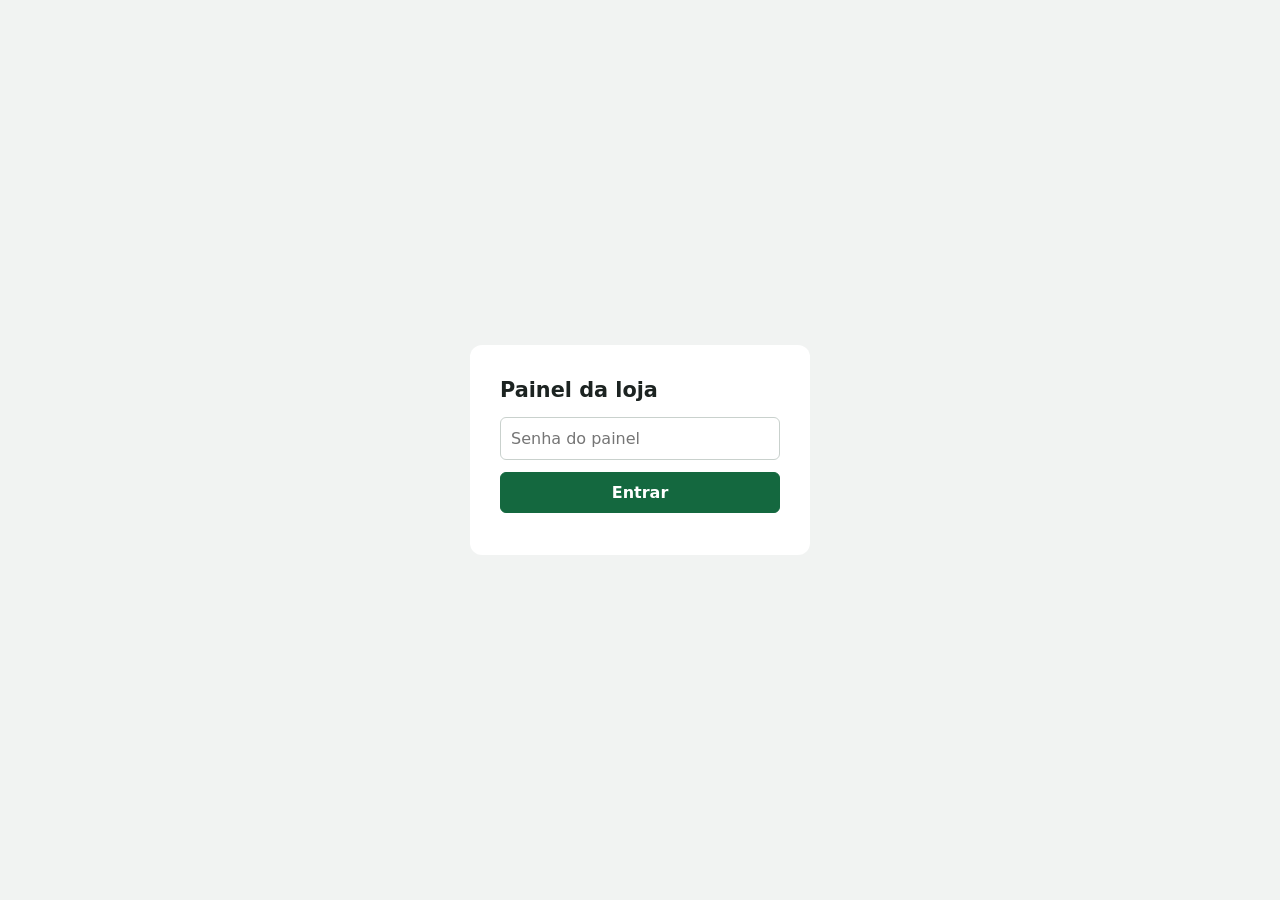
<file: admin.html>
<!DOCTYPE html>
<html lang="pt-BR">
<head>
<meta charset="utf-8">
<meta name="viewport" content="width=device-width, initial-scale=1, viewport-fit=cover">
<meta name="robots" content="noindex">
<title>Painel da loja</title>
<style>
[hidden]{display:none!important}
*{box-sizing:border-box;margin:0}
body{font-family:system-ui,-apple-system,'Segoe UI',sans-serif;background:#f1f3f2;color:#1c2321;line-height:1.45}
button,input,select{font:inherit}
button{cursor:pointer;border:1px solid #c9d1cd;background:#fff;padding:8px 14px;border-radius:6px}
button:hover{background:#eef2f0}
button.p{background:#14683f;border-color:#14683f;color:#fff;font-weight:600}
button.p:hover{background:#0f5733}button:disabled{opacity:.5;cursor:default}
button.perigo{color:#b3261e}
:focus-visible{outline:3px solid #1a8a52;outline-offset:2px}
#login{min-height:100vh;display:grid;place-content:center}
#login form{background:#fff;padding:30px;border-radius:12px;display:grid;gap:12px;width:min(340px,92vw)}
#login input,.cp input,.cp select{padding:9px 10px;border:1px solid #c9d1cd;border-radius:6px;width:100%}
#erro{color:#b3261e;font-size:.9rem}
header{background:#fff;display:flex;align-items:center;gap:16px;padding:12px 4%;position:sticky;top:0;z-index:5;box-shadow:0 1px 0 #dde3e0}
header b{font-size:1.1rem;margin-right:auto}
header a{color:#14683f}
#status{font-size:.9rem;color:#6b7772}
nav{display:flex;gap:6px;padding:12px 4% 0;overflow-x:auto}
nav button{border-radius:6px 6px 0 0;border-bottom:0;white-space:nowrap}
nav button.on{background:#14683f;color:#fff;border-color:#14683f}
main{background:#fff;margin:0 4% 40px;padding:22px;border-radius:0 8px 8px 8px;min-height:50vh}
main h2{font-size:1.3rem;margin-bottom:4px}
main p.d{color:#6b7772;margin-bottom:14px;font-size:.92rem}
.topo{display:grid;gap:10px;margin-bottom:16px;justify-items:start}
.row{display:flex;align-items:center;gap:12px;padding:10px 0;border-bottom:1px solid #e7ebe9}
.th{width:48px;height:48px;border-radius:8px;flex:none;background-size:cover;background-position:center;background-color:#ddd}
.tx{flex:1;min-width:0}.tx small{display:block;color:#6b7772}
.bt{display:flex;gap:6px;flex-wrap:wrap}
.bt button{padding:6px 10px}
.vazio{color:#6b7772;padding:20px 0}
.cp{display:grid;gap:4px;margin-bottom:12px;max-width:420px}
.cp span{font-size:.9rem;font-weight:600}
.cp input[type=color]{padding:2px;height:40px}
.ck{display:flex;gap:8px;align-items:center;margin-bottom:12px}
.pv{max-width:120px;border-radius:8px;margin-top:4px}
dialog{border:0;border-radius:12px;padding:22px;width:min(460px,94vw);max-height:92vh;overflow:auto}
dialog::backdrop{background:#0006}
dialog h3{margin-bottom:14px}
.acoes{display:flex;justify-content:flex-end;gap:8px;margin-top:8px}
.temas{display:grid;grid-template-columns:repeat(auto-fill,minmax(210px,1fr));gap:14px;margin-top:6px}
.tema{text-align:left;padding:14px;border-width:2px}
.tema.on{border-color:#14683f;box-shadow:0 0 0 3px #14683f33}
.tema i{display:inline-block;width:28px;height:28px;border-radius:50%;margin-right:6px;border:1px solid #0003}
.tema b{display:block;margin-top:8px}.tema small{color:#6b7772}
hr{border:0;border-top:1px solid #e7ebe9;margin:20px 0}
a.lk{padding:6px 10px;border:1px solid #c9d1cd;border-radius:6px;text-decoration:none;color:inherit;background:#fff;text-align:center}
input,select{font-size:16px}
@media(max-width:700px){header{flex-wrap:wrap;gap:8px;padding:10px 4%}header b{flex-basis:100%}main{margin:0 2% 30px;padding:14px}.row{flex-wrap:wrap}.bt{width:100%}.bt button,.bt a{flex:1}dialog{padding:16px}.temas{grid-template-columns:1fr 1fr}button{min-height:40px}}
.cp{max-width:560px}.cp textarea{padding:9px 10px;border:1px solid #c9d1cd;border-radius:6px;width:100%;font:inherit;min-height:90px;resize:vertical}
button[data-busca]{margin-top:6px;justify-self:start}.bmsg{color:#6b7772;font-size:.85rem}ol.d{padding-left:20px;display:grid;gap:6px}
</style>
</head>
<body>
<div id="login"><form id="fl"><h1 style="font-size:1.3rem">Painel da loja</h1>
  <input type="password" id="senha" placeholder="Senha do painel" autocomplete="current-password" aria-label="Senha">
  <button class="p">Entrar</button><p id="erro"></p></form></div>
<div id="app" hidden>
  <header><b>Painel da loja</b><span id="status"></span><a href="/" target="_blank">Ver site</a><button class="p" id="salvar" disabled>Salvar alterações</button></header>
  <nav id="abas"></nav><main id="tela"></main>
</div>
<dialog id="dlg"></dialog>
<script>
const $=id=>document.getElementById(id),brl=n=>Number(n).toLocaleString('pt-BR',{style:'currency',currency:'BRL'});
const esc=s=>String(s??'').replace(/[&<>"']/g,c=>({'&':'&amp;','<':'&lt;','>':'&gt;','"':'&quot;',"'":'&#39;'}[c]));
const ABAS=[['categorias','Categorias'],['carrossel','Carrossel'],['promo','Promoção temporária'],['s1','Seção 1 de produtos'],['s2','Seção 2 de produtos'],['plataformas','Cursos (páginas)'],['curso','Curso e compra'],['shopee','Shopee'],['pedidos','Pedidos'],['cores','Loja e cores']];
const TEMAS=[['verde','Verde','Tema atual','#0f3d2e','#1a8a52','#e6f4c8'],['preto','Preto','Black Friday','#000','#d99a00','#f5b800'],['vermelho','Vermelho','Natal','#7a0c14','#d01e27','#f5d9a0'],['amarelo','Amarelo','Queima de estoque','#ffd400','#e11d1d','#111']];
let CFG,aba='categorias',senha=sessionStorage.getItem('senha')||'',dirty=false;

async function api(url,o={}){
  const r=await fetch(url,{...o,headers:{'content-type':'application/json','x-admin-senha':senha,...(o.headers||{})}});
  const d=await r.json().catch(()=>({}));
  if(r.status===401){sair();throw new Error('Senha incorreta')}
  if(!r.ok)throw new Error(d.erro||'Erro inesperado');return d;
}
function sair(){senha='';sessionStorage.removeItem('senha');$('app').hidden=true;$('login').hidden=false}
async function entrar(){
  try{await api('/api/loja?check=1');CFG=await api('/api/loja');
    CFG.loja||={nome:'MINHA LOJA',whatsapp:''};CFG.curso||={};CFG.faixa||=['','',''];CFG.avisos??='';CFG.plataformas||=[];CFG.carrossel||=[];CFG.categorias||=[];CFG.produtos||=[];CFG.secao1||={titulo:'Seção 1',ativa:true};CFG.secao2||={titulo:'Seção 2',ativa:true};CFG.promo||={ativa:false,nome:'Promoção',desconto:10,texto:'',cursoPreco:'',cursoLink:'',inicio:new Date().toISOString(),fim:new Date(Date.now()+7*864e5).toISOString()};CFG.tema||='verde';
    sessionStorage.setItem('senha',senha);$('login').hidden=true;$('app').hidden=false;render()}
  catch(e){$('erro').textContent=e.message}
}
$('fl').onsubmit=e=>{e.preventDefault();senha=$('senha').value;entrar()};
if(senha)entrar();

const sujo=()=>{dirty=true;$('salvar').disabled=false;$('status').textContent='Alterações não salvas'};
$('salvar').onclick=async()=>{$('salvar').disabled=true;$('status').textContent='Salvando…';
  try{await api('/api/loja',{method:'PUT',body:JSON.stringify(CFG)});dirty=false;$('status').textContent='Salvo. A loja já está atualizada.'}
  catch(e){alert(e.message);$('salvar').disabled=false;$('status').textContent='Erro ao salvar'}};
onbeforeunload=e=>{if(dirty){e.preventDefault();e.returnValue=''}};

/* ---------- componentes ---------- */
const bg=o=>o.foto?`background-image:url('${esc(o.foto)}')`:`background-color:${esc(o.cor||'#ddd')}`;
function lista(el,arr,info,editar,{filtro=()=>true}={}){
  el.innerHTML=arr.map((it,i)=>filtro(it)?`<div class="row"><div class="th" style="${bg(it)}"></div><div class="tx"><b>${esc(info(it).t)}</b><small>${esc(info(it).s)}</small></div>
   <div class="bt"><button data-a="up" data-i="${i}" aria-label="Subir">↑</button><button data-a="dn" data-i="${i}" aria-label="Descer">↓</button><button data-a="ed" data-i="${i}">Editar</button><button class="perigo" data-a="del" data-i="${i}">Excluir</button></div></div>`:'').join('')||'<p class="vazio">Nada por aqui ainda.</p>';
  el.onclick=e=>{const b=e.target.closest('button');if(!b)return;const i=+b.dataset.i,a=b.dataset.a;
    if(a==='ed')editar(arr[i]);
    else if(a==='del'){if(confirm('Excluir "'+info(arr[i]).t+'"?')){arr.splice(i,1);sujo();render()}}
    else{let j=i;do{j+=a==='up'?-1:1}while(arr[j]&&!filtro(arr[j]));if(arr[j]){[arr[i],arr[j]]=[arr[j],arr[i]];sujo();render()}}};
}
function campo(c,v){
  const val=v[c.k]??c.def??'';
  if(c.t==='check')return `<label class="ck"><input type="checkbox" name="${c.k}" ${val?'checked':''}> ${c.l}</label>`;
  let i;
  if(c.t==='select')i=`<select name="${c.k}">${c.o.map(([a,b])=>`<option value="${esc(a)}" ${String(a)===String(val)?'selected':''}>${esc(b)}</option>`).join('')}</select>`;
  else if(c.t==='shopee')i=`<input name="${c.k}" value="${esc(val)}" placeholder="Cole o link do produto na Shopee"><button type="button" data-busca="${c.k}">Buscar dados automaticamente</button><small class="bmsg"></small>`;
  else if(c.t==='textarea')i=`<textarea name="${c.k}" rows="4">${esc(val)}</textarea>`;
  else if(c.t==='img')i=`<input name="${c.k}" value="${esc(val)}" placeholder="Cole um link ou envie uma foto"><input type="file" accept="image/*" data-up="${c.k}"><img class="pv" alt="" ${val?`src="${esc(val)}"`:'hidden'}>`;
  else i=`<input name="${c.k}" type="${c.t||'text'}" ${c.t==='number'?'step="0.01" min="0"':''} value="${esc(val)}">`;
  return `<label class="cp"><span>${c.l}</span>${i}</label>`;
}
async function reduzir(f,max=700){const im=await createImageBitmap(f),k=Math.min(1,max/Math.max(im.width,im.height)),c=document.createElement('canvas');c.width=im.width*k;c.height=im.height*k;c.getContext('2d').drawImage(im,0,0,c.width,c.height);return c.toDataURL('image/jpeg',.8)}
function form(titulo,campos,v,ok){
  const d=$('dlg'),extra={};
  d.innerHTML=`<form id="ff"><h3>${titulo}</h3>${campos.map(c=>campo(c,v)).join('')}<div class="acoes"><button type="button" id="cx">Cancelar</button><button class="p">Salvar</button></div></form>`;
  const E=()=>$('ff').elements;
  const aplicar=()=>campos.forEach(c=>{if(c.se)E()[c.k].closest('label').hidden=E()[c.se[0]].value!==c.se[1]});
  [...new Set(campos.filter(c=>c.se).map(c=>c.se[0]))].forEach(k=>E()[k].addEventListener('change',aplicar));aplicar();
  d.querySelectorAll('[data-up]').forEach(f=>f.onchange=async()=>{if(!f.files[0])return;f.disabled=true;
    try{const r=await api('/api/imagem',{method:'POST',body:JSON.stringify({dataUrl:await reduzir(f.files[0])})});d.querySelector(`[name=${f.dataset.up}]`).value=r.url;const pv=f.nextElementSibling;pv.src=r.url;pv.hidden=false}
    catch(e){alert(e.message)}f.disabled=false});
  d.querySelectorAll('[data-busca]').forEach(b=>b.onclick=async()=>{
    const c=campos.find(x=>x.k===b.dataset.busca),url=E()[c.k].value.trim(),msg=b.nextElementSibling;
    if(!url){msg.textContent='Cole o link primeiro.';return}
    b.disabled=true;msg.textContent='Buscando…';
    try{const r=await api('/api/shopee',{method:'POST',body:JSON.stringify({url})});
      for(const [de,para] of Object.entries(c.map)){const el=E()[para];if(el&&r[de]!=null&&r[de]!=='')el.value=r[de]}
      if(c.botao&&E().botao&&!E().botao.value)E().botao.value=c.botao;
      const pv=d.querySelector('.pv');if(r.foto&&pv){pv.src=r.foto;pv.hidden=false}
      extra.shopId=r.shopId;extra.itemId=r.itemId;msg.textContent='Dados preenchidos. Confira e ajuste se precisar. Vídeo você adiciona manualmente.'}
    catch(e){msg.textContent=e.message}
    b.disabled=false});
  $('cx').onclick=()=>d.close();
  $('ff').onsubmit=e=>{e.preventDefault();const o={};
    for(const c of campos){const el=E()[c.k];o[c.k]=c.t==='check'?el.checked:c.t==='number'?(parseFloat(el.value)||0):el.value.trim()}
    const falta=campos.find(c=>c.req&&!o[c.k]);if(falta){alert('Preencha: '+falta.l);return}
    Object.assign(o,extra);ok(o);d.close();sujo();render()};
  d.showModal();
}
const novoId=()=>'x'+Date.now().toString(36);
function abrir(arr,campos,titulo,item,base={},fx=o=>o){
  form(titulo,campos,item||base,o=>{o=fx(o);item?Object.assign(item,o):arr.push({id:novoId(),...o})});
}

/* ---------- abas ---------- */
const slug=t=>String(t).normalize('NFD').replace(/[\u0300-\u036f]/g,'').toLowerCase().replace(/[^a-z0-9]+/g,'-').replace(/^-+|-+$/g,'');
const PLAT=[{k:'nome',l:'Nome da plataforma',req:1},{k:'slug',l:'Endereço da página (vazio = gerado sozinho; mudar quebra links já compartilhados)'},
  {k:'sub',l:'Texto pequeno (ex.: Plataforma 1)'},{k:'titulo',l:'Título da página'},{k:'resumo',l:'Resumo (card e topo da página)',t:'textarea'},
  {k:'descricao',l:'Apresentação (separe parágrafos com uma linha em branco)',t:'textarea'},
  {k:'beneficios',l:'O que a pessoa vai aprender (um item por linha)',t:'textarea'},{k:'modulos',l:'Conteúdo / módulos (um por linha)',t:'textarea'},
  {k:'video',l:'Vídeo do YouTube (link, opcional)'},{k:'foto',l:'Imagem (opcional)',t:'img'},{k:'cor',l:'Cor (quando não há imagem)',t:'color',def:'#14683f'},
  {k:'botao',l:'Texto do botão de compra',def:'Quero o curso'},{k:'link',l:'Link de compra só desta página (opcional; vazio = link padrão do curso)'},
  {k:'ativo',l:'Página visível no site',t:'check',def:true}];
const CAT=[{k:'nome',l:'Nome',req:1},{k:'foto',l:'Foto (opcional)',t:'img'},{k:'cor',l:'Cor (usada quando não há foto)',t:'color',def:'#14683f'}];
const SLIDE=[{k:'sub',l:'Texto pequeno (acima)'},{k:'titulo',l:'Título grande',req:1},{k:'texto',l:'Frase'},{k:'botao',l:'Texto do botão'},
  {k:'shopeeUrl',l:'Destacar um produto da Shopee? Cole o link e busque (preenche título, preço, foto e link de afiliado)',t:'shopee',map:{nome:'titulo',precoTxt:'texto',foto:'foto',link:'link'},botao:'VER NA SHOPEE'},
  {k:'link',l:'Para onde o botão leva (#conteudo, /plataforma/nome ou link https://)',def:'#conteudo'},{k:'foto',l:'Imagem de fundo (opcional)',t:'img'},
  {k:'ativo',l:'Mostrar no carrossel',t:'check',def:true}];
const prodCampos=()=>[
  {k:'tipo',l:'Tipo do produto',t:'select',o:[['proprio','Meu produto (vendo aqui, pago pelo Mercado Pago)'],['shopee','Produto da Shopee (afiliado)']],def:'proprio'},
  {k:'shopeeUrl',l:'Link do produto na Shopee (para buscar os dados)',t:'shopee',se:['tipo','shopee'],map:{nome:'nome',preco:'preco',precoMax:'precoMax',foto:'foto',link:'afiliado'}},
  {k:'afiliado',l:'Seu link de afiliado (usado no botão "Ver na Shopee")',se:['tipo','shopee']},
  {k:'nome',l:'Nome do produto',req:1},{k:'preco',l:'Preço (R$)',t:'number'},
  {k:'precoMax',l:'Preço máximo (opcional; mostra "a partir de")',t:'number',se:['tipo','shopee']},
  {k:'cat',l:'Categoria',t:'select',o:[['','Sem categoria'],...CFG.categorias.map(c=>[c.id,c.nome])]},
  {k:'secao',l:'Em qual seção aparece',t:'select',o:[[1,'Seção 1: '+CFG.secao1.titulo],[2,'Seção 2: '+CFG.secao2.titulo]]},
  {k:'foto',l:'Foto',t:'img'},{k:'video',l:'Vídeo (link do YouTube ou arquivo .mp4, opcional)'},
  {k:'auto',l:'Atualizar o preço da Shopee automaticamente todo dia',t:'check',se:['tipo','shopee'],def:true},
  {k:'promo',l:'Participa da promoção temporária',t:'check',se:['tipo','proprio'],def:true},
  {k:'ativo',l:'Visível na loja',t:'check',def:true}];
const catNome=id=>(CFG.categorias.find(c=>c.id===id)||{nome:'Sem categoria'}).nome;
const fxPlat=item=>o=>{let s=slug(o.slug||o.nome)||'pagina';const b=s;let n=2;while(CFG.plataformas.some(x=>x!==item&&x.slug===s))s=b+'-'+n++;return {...o,slug:s}};
function inline(T,obj,campos,depois){
  const box=document.createElement('div');box.innerHTML=campos.map(c=>campo(c,obj)).join('');T.append(box);
  campos.forEach(c=>{const el=box.querySelector(`[name="${c.k}"]`);
    el.oninput=el.onchange=()=>{obj[c.k]=c.t==='check'?el.checked:el.value;sujo();depois&&depois(c.k)}});
}

function render(){
  $('abas').innerHTML=ABAS.map(([k,n])=>`<button data-k="${k}" class="${k===aba?'on':''}">${n}</button>`).join('');
  $('abas').onclick=e=>{const b=e.target.closest('button');if(b){aba=b.dataset.k;render()}};
  const T=$('tela');
  if(aba==='categorias'){
    T.innerHTML=`<div class="topo"><h2>Categorias</h2><p class="d">Aparecem no menu, na fileira de círculos e nos atalhos ao lado do carrossel (as 6 primeiras). Use as setas para mudar a ordem.</p><button class="p" id="novo">+ Nova categoria</button></div><div id="ls"></div>`;
    $('novo').onclick=()=>abrir(CFG.categorias,CAT,'Nova categoria');
    lista($('ls'),CFG.categorias,c=>({t:c.nome,s:CFG.produtos.filter(p=>p.cat===c.id).length+' produto(s)'}),c=>abrir(CFG.categorias,CAT,'Editar categoria',c));
  }else if(aba==='carrossel'){
    T.innerHTML=`<div class="topo"><h2>Carrossel</h2><p class="d">Banners grandes no topo da loja. Para destacar um produto da Shopee, cole o link no cadastro do banner e clique em buscar.</p><button class="p" id="novo">+ Novo banner</button></div><div id="ls"></div>`;
    $('novo').onclick=()=>abrir(CFG.carrossel,SLIDE,'Novo banner');
    lista($('ls'),CFG.carrossel,s=>({t:s.titulo,s:(s.ativo===false?'Oculto · ':'')+(s.shopeeUrl?'Shopee · ':'')+(s.sub||'')}),s=>abrir(CFG.carrossel,SLIDE,'Editar banner',s));
  }else if(aba==='promo'){
    const P=CFG.promo,p2=n=>String(n).padStart(2,'0');
    const loc=iso=>{const d=new Date(iso);return isNaN(d)?'':`${d.getFullYear()}-${p2(d.getMonth()+1)}-${p2(d.getDate())}T${p2(d.getHours())}:${p2(d.getMinutes())}`};
    const st=()=>{const a=Date.now(),i=new Date(P.inicio),f=new Date(P.fim);$('pst').textContent=!P.ativa?'Desligada.':a<i?'Ainda não começou.':a>=f?'Já terminou. Defina novas datas para reativar.':'No ar agora.'};
    T.innerHTML=`<h2>Promoção temporária</h2><p class="d">Liga o banner com cronômetro. O desconto vale para os seus produtos (não para os da Shopee) e some sozinho no fim do prazo. Para o curso, informe a oferta criada na Hotmart com o mesmo prazo; sem prazo real, o cronômetro seria propaganda enganosa.</p>`;
    inline(T,P,[{k:'ativa',l:'Promoção ligada',t:'check'},{k:'nome',l:'Título do banner'},{k:'texto',l:'Frase complementar (opcional)'},{k:'desconto',l:'Desconto nos produtos próprios (%)',t:'number'},
      {k:'cursoPreco',l:'Preço promocional do curso (como aparece no site, opcional)'},{k:'cursoLink',l:'Link da oferta promocional do curso na Hotmart (opcional)'}],k=>{if(k==='desconto')P.desconto=Math.min(90,Math.max(0,+P.desconto||0));st()});
    T.insertAdjacentHTML('beforeend',`<label class="cp"><span>Começa em</span><input id="pi" type="datetime-local" value="${loc(P.inicio)}"></label><label class="cp"><span>Termina em</span><input id="pf" type="datetime-local" value="${loc(P.fim)}"></label><p id="pst" class="d"></p>`);
    ['pi','pf'].forEach(id=>$(id).oninput=()=>{if($('pi').value)P.inicio=new Date($('pi').value).toISOString();if($('pf').value)P.fim=new Date($('pf').value).toISOString();sujo();st()});st();
  }else if(aba==='s1'||aba==='s2'){
    const n=aba==='s1'?1:2,S=CFG['secao'+n];
    T.innerHTML=`<div class="topo"><h2>Seção ${n} de produtos</h2><label class="cp"><span>Título da seção no site</span><input id="st" value="${esc(S.titulo)}"></label>
     <label class="ck"><input type="checkbox" id="sa" ${S.ativa!==false?'checked':''}> Mostrar esta seção na loja</label><button class="p" id="novo">+ Novo produto</button></div><div id="ls"></div>`;
    $('st').oninput=()=>{S.titulo=$('st').value;sujo()};$('sa').onchange=()=>{S.ativa=$('sa').checked;sujo()};
    const fx=o=>({...o,secao:+o.secao});
    $('novo').onclick=()=>abrir(CFG.produtos,prodCampos(),'Novo produto',null,{secao:n},fx);
    lista($('ls'),CFG.produtos,p=>({t:p.nome,s:(p.preco>0?brl(p.preco):'sem preço')+' · '+catNome(p.cat)+(p.tipo==='shopee'?' · Shopee':'')+(p.ativo===false?' · oculto':'')}),p=>abrir(CFG.produtos,prodCampos(),'Editar produto',p,{},fx),{filtro:p=>+p.secao===n});
  }else if(aba==='plataformas'){
    T.innerHTML=`<div class="topo"><h2>Plataformas (páginas)</h2><p class="d">Cada plataforma tem a sua página de apresentação, no endereço /plataforma/nome. Crie quantas quiser. As 6 primeiras aparecem nos atalhos ao lado do carrossel. Use as setas para mudar a ordem.</p><button class="p" id="novo">+ Nova plataforma</button></div><div id="ls"></div>`;
    $('novo').onclick=()=>abrir(CFG.plataformas,PLAT,'Nova plataforma',null,{},fxPlat(null));
    lista($('ls'),CFG.plataformas,p=>({t:p.nome,s:'/plataforma/'+p.slug+(p.ativo===false?' · oculta':'')}),p=>abrir(CFG.plataformas,PLAT,'Editar plataforma',p,{},fxPlat(p)));
  }else if(aba==='curso'){
    const C=CFG.curso,F={f0:CFG.faixa[0]||'',f1:CFG.faixa[1]||'',f2:CFG.faixa[2]||''},A={avisos:CFG.avisos};
    const aviso=()=>{const v=C.link||'';$('avl').textContent=v&&!/^https:\/\//i.test(v)?'O link precisa começar com https://':''};
    T.innerHTML=`<h2>Curso e compra</h2><p class="d">Dados do curso e o link de pagamento da Hotmart. O link padrão vale para todos os botões "Quero o curso". Os preços aqui são só o texto exibido: o valor cobrado é o da Hotmart, então mantenha os dois iguais.</p>`;
    inline(T,C,[{k:'nome',l:'Nome do curso'},{k:'descricao',l:'Descrição curta',t:'textarea'},{k:'preco',l:'Preço (ex.: R$ 97,00)'},{k:'precoDe',l:'Preço antigo "de" (opcional)'},
      {k:'condicao',l:'Condição de pagamento (opcional, ex.: ou 12x de R$ 9,70)'},{k:'garantia',l:'Texto da garantia (só o que for verdade na Hotmart)'},
      {k:'botao',l:'Texto do botão padrão'},{k:'link',l:'Link de compra da Hotmart (começa com https://pay.hotmart.com/...)'},
      {k:'beneficios',l:'O que o curso inclui (um item por linha)',t:'textarea'}],k=>{if(k==='link')aviso()});
    T.insertAdjacentHTML('beforeend','<p id="avl" class="d" style="color:#b3261e"></p><hr><h3>Faixa do topo (formato: Título|texto)</h3>');aviso();
    inline(T,F,[{k:'f0',l:'Item 1'},{k:'f1',l:'Item 2'},{k:'f2',l:'Item 3'}],()=>{CFG.faixa=[F.f0,F.f1,F.f2]});
    T.insertAdjacentHTML('beforeend','<hr><h3>Rodapé</h3>');
    inline(T,A,[{k:'avisos',l:'Avisos legais (um por linha). Mantenha o aviso de que resultados variam e não são garantidos.',t:'textarea'}],()=>{CFG.avisos=A.avisos});
  }else if(aba==='shopee'){
    T.innerHTML=`<h2>Shopee (afiliados)</h2><p class="d">Em cada produto e em cada banner existe um campo para colar o link da Shopee. Com as chaves da API de afiliados, o sistema preenche nome, preço, foto e link de afiliado sozinho e atualiza os preços todo dia. Sem as chaves, os mesmos campos ficam para preencher à mão. A API não entrega vídeos nem várias fotos: o vídeo você coloca manualmente.</p>
     <p id="sst" class="d">Verificando…</p><button class="p" id="satu" disabled>Atualizar preços agora</button><hr><h3>Como liberar a busca automática</h3>
     <ol class="d"><li>No painel de afiliados da Shopee (affiliate.shopee.com.br), procure a seção <b>Open API</b> e copie o <b>App ID</b> e o <b>Secret</b>. Se a seção não aparecer, sua conta ainda não tem esse acesso.</li><li>No Netlify, crie as variáveis <b>SHOPEE_APP_ID</b> e <b>SHOPEE_SECRET</b>.</li><li>Refaça o deploy e volte aqui.</li></ol>`;
    api('/api/shopee').then(r=>{if(aba!=='shopee')return;$('sst').textContent=r.configurado?'Chaves configuradas: a busca automática e a atualização diária estão ativas.':'Chaves não configuradas: preencha os produtos manualmente ou siga os passos abaixo.';$('satu').disabled=!r.configurado}).catch(()=>{});
    $('satu').onclick=async()=>{if(dirty){alert('Salve as alterações antes de atualizar os preços.');return}$('satu').disabled=true;
      try{const r=await api('/api/shopee-atualizar',{method:'POST'});CFG=await api('/api/loja');alert(r.atualizados+' de '+r.total+' preços atualizados.');render()}catch(e){alert(e.message);$('satu').disabled=false}};
  }else if(aba==='pedidos'){
    T.innerHTML=`<h2>Pedidos</h2><p class="d">Pedidos da loja (Mercado Pago), os 50 mais recentes. "Pago" aparece quando o Mercado Pago confirma o pagamento. Vendas do curso e da Shopee ficam nos painéis da Hotmart e da Shopee.</p><div id="ls"><p class="vazio">Carregando…</p></div>`;
    api('/api/pedidos').then(ps=>{if(aba!=='pedidos')return;
      const st={pago:'Pago',aguardando:'Aguardando pagamento',pendente:'Pagamento pendente',recusado:'Recusado'};
      $('ls').innerHTML=ps.filter(Boolean).map(o=>`<div class="row"><div class="tx"><b>#${esc(o.numero)} · ${brl(o.total)} · ${st[o.status]||esc(o.status)}</b>
       <small>${new Date(o.criado).toLocaleString('pt-BR')} · ${esc(o.cliente.nome)}</small><small>${o.itens.map(i=>esc(i.qtd+'x '+i.nome)).join(', ')}</small></div>
       <div class="bt"><a class="lk" target="_blank" rel="noopener" href="https://wa.me/${o.cliente.tel.length<=11?'55':''}${esc(o.cliente.tel)}">WhatsApp do cliente</a></div></div>`).join('')||'<p class="vazio">Nenhum pedido ainda.</p>'})
     .catch(e=>{if($('ls'))$('ls').innerHTML='<p class="vazio">'+esc(e.message)+'</p>'});
  }else{
    T.innerHTML=`<h2>Loja e cores</h2><p class="d">Escolha o tema de cores. Vale para o site inteiro depois de salvar.</p>`;
    inline(T,CFG.loja,[{k:'nome',l:'Nome da loja'},{k:'whatsapp',l:'WhatsApp da loja com DDD (recebe os avisos de pedido e aparece nos botões do site)'}],k=>{if(k==='whatsapp')CFG.loja.whatsapp=CFG.loja.whatsapp.replace(/\D/g,'')});
    T.insertAdjacentHTML('beforeend',`<p class="d">Salvo com o 55 na frente.</p><button id="wt">Enviar mensagem de teste</button><hr><div class="temas">${TEMAS.map(t=>`<button class="tema ${CFG.tema===t[0]?'on':''}" data-t="${t[0]}"><i style="background:${t[3]}"></i><i style="background:${t[4]}"></i><i style="background:${t[5]}"></i><b>${t[1]}</b><small>${t[2]}</small></button>`).join('')}</div>`);
    $('wt').onclick=async()=>{if(dirty){alert('Salve as alterações antes de testar.');return}$('wt').disabled=true;
      try{await api('/api/loja?teste=1',{method:'POST'});alert('Mensagem de teste enviada. Confira seu WhatsApp.')}catch(e){alert('Não foi possível enviar: '+e.message)}$('wt').disabled=false};
    document.querySelector('.temas').onclick=e=>{const b=e.target.closest('[data-t]');if(b){CFG.tema=b.dataset.t;sujo();render()}};
  }
}
</script>
</body>
</html>
</file>
